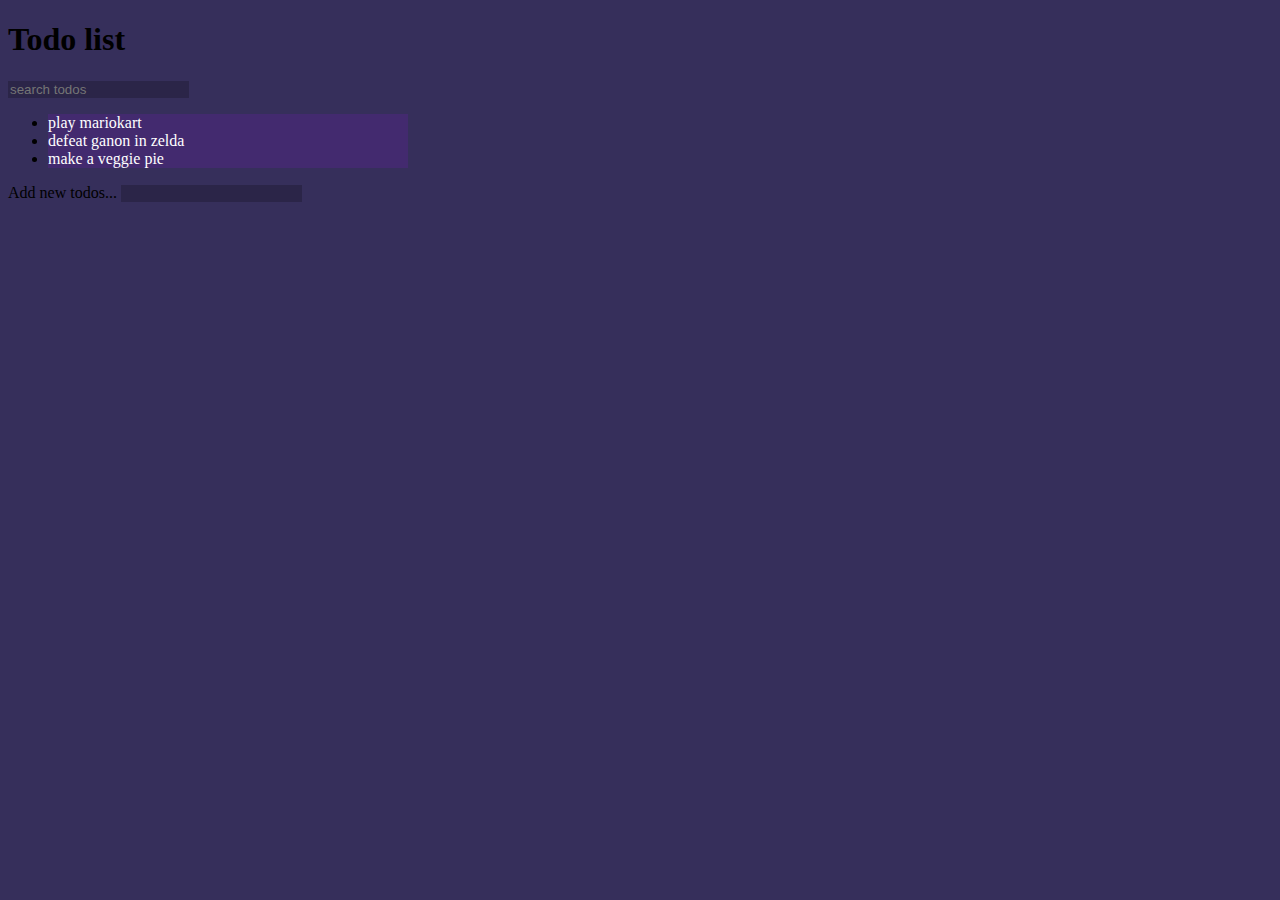
<file: index.html>
<!DOCTYPE html>
<html lang="en">

<head>
    <meta charset="UTF-8">
    <meta http-equiv="X-UA-Compatible" content="IE=edge">
    <meta name="viewport" content="width=device-width, initial-scale=1.0">
    <link rel="stylesheet" href="https://cdnjs.cloudflare.com/ajax/libs/font-awesome/6.2.1/css/all.min.css"
        integrity="sha512-MV7K8+y+gLIBoVD59lQIYicR65iaqukzvf/nwasF0nqhPay5w/9lJmVM2hMDcnK1OnMGCdVK+iQrJ7lzPJQd1w=="
        crossorigin="anonymous" referrerpolicy="no-referrer" />
    <link href="https://cdn.jsdelivr.net/npm/bootstrap@5.3.0-alpha1/dist/css/bootstrap.min.css" rel="stylesheet"
        integrity="sha384-GLhlTQ8iRABdZLl6O3oVMWSktQOp6b7In1Zl3/Jr59b6EGGoI1aFkw7cmDA6j6gD" crossorigin="anonymous">
    <link rel="stylesheet" href="style.css">
    <title>Todos</title>
    <link rel="shortcut icon" type="image/png" href="/image/to-do-list.png">
</head>

<body>
    <div class="container">
        <header class="text-center text-light my-4">
            <h1 class="mb-4">Todo list</h1>
            <form class="search">
                <input class="form-control m-auto" type="text" name="search" placeholder="search todos">
            </form>
        </header>

        <ul class="list-group todos mx-auto text-light">
            <li class="list-group-item d-flex justify-content-between align-items-center">
                <span>play mariokart</span>
                <i class="far fa-trash-alt delete"></i>
            </li>

            <li class="list-group-item d-flex justify-content-between align-items-center">
                <span>defeat ganon in zelda</span>
                <i class="far fa-trash-alt delete"></i>
            </li>

            <li class="list-group-item d-flex justify-content-between align-items-center">
                <span>make a veggie pie</span>
                <i class="far fa-trash-alt delete"></i>
            </li>
        </ul>

        <form class="add text-center my-4">
            <label class="text-light">Add new todos...</label>
            <input type="text" class="form-control m-auto" name="add">
        </form>
    </div>

    <script src="scripts/send.js"></script>
</body>

</html>
</file>
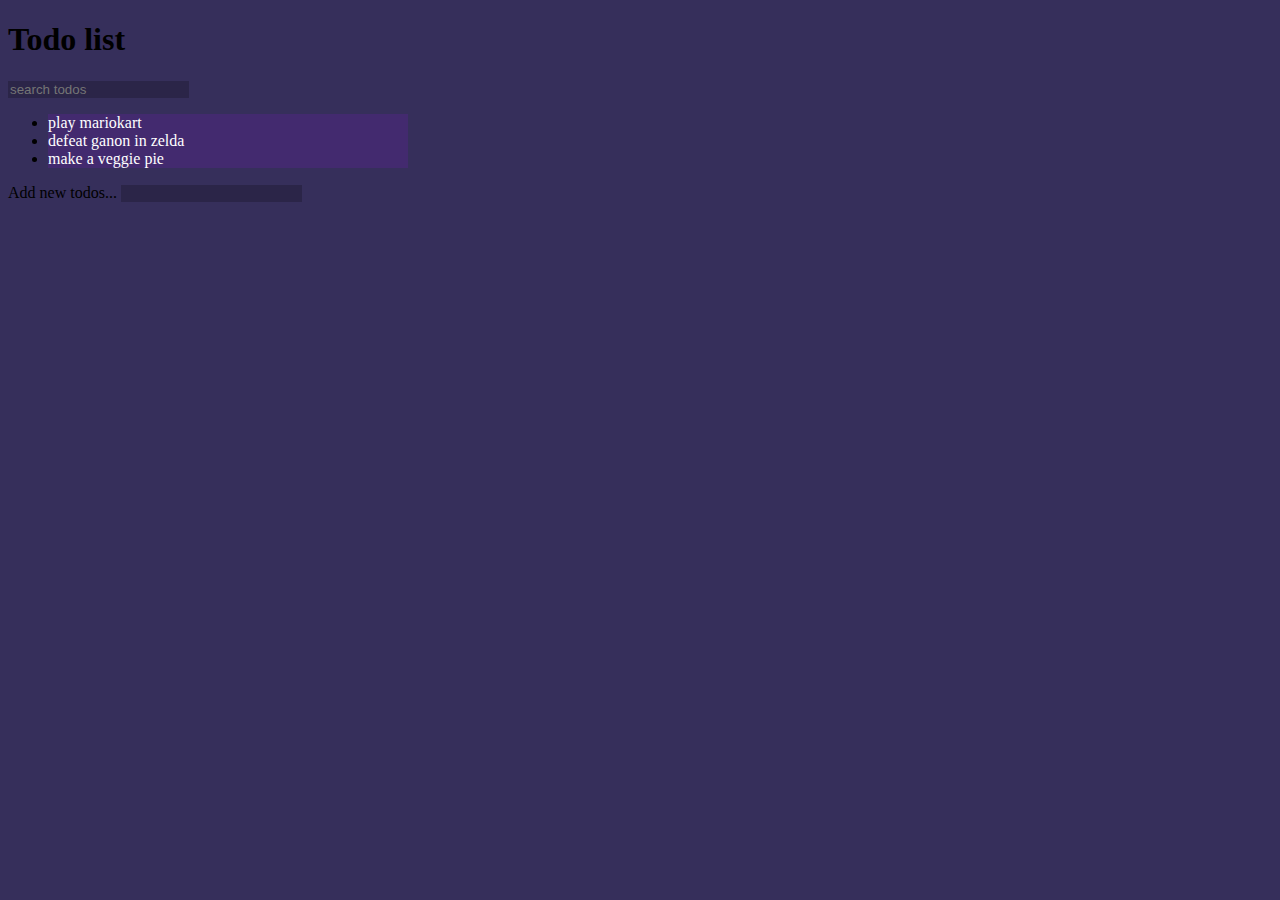
<file: index tods.html>
<!DOCTYPE html>
<html lang="en">

<head>
    <meta charset="UTF-8">
    <meta http-equiv="X-UA-Compatible" content="IE=edge">
    <meta name="viewport" content="width=device-width, initial-scale=1.0">
    <link rel="stylesheet" href="https://cdnjs.cloudflare.com/ajax/libs/font-awesome/6.2.1/css/all.min.css"
        integrity="sha512-MV7K8+y+gLIBoVD59lQIYicR65iaqukzvf/nwasF0nqhPay5w/9lJmVM2hMDcnK1OnMGCdVK+iQrJ7lzPJQd1w=="
        crossorigin="anonymous" referrerpolicy="no-referrer" />
    <link href="https://cdn.jsdelivr.net/npm/bootstrap@5.3.0-alpha1/dist/css/bootstrap.min.css" rel="stylesheet"
        integrity="sha384-GLhlTQ8iRABdZLl6O3oVMWSktQOp6b7In1Zl3/Jr59b6EGGoI1aFkw7cmDA6j6gD" crossorigin="anonymous">
    <link rel="stylesheet" href="style.css">
    <title>Todos</title>
</head>

<body>
    <div class="container">
        <header class="text-center text-light my-4">
            <h1 class="mb-4">Todo list</h1>
            <form class="search">
                <input class="form-control m-auto" type="text" name="search" placeholder="search todos">
            </form>
        </header>

        <ul class="list-group todos mx-auto text-light">
            <li class="list-group-item d-flex justify-content-between align-items-center">
                <span>play mariokart</span>
                <i class="far fa-trash-alt delete"></i>
            </li>

            <li class="list-group-item d-flex justify-content-between align-items-center">
                <span>defeat ganon in zelda</span>
                <i class="far fa-trash-alt delete"></i>
            </li>

            <li class="list-group-item d-flex justify-content-between align-items-center">
                <span>make a veggie pie</span>
                <i class="far fa-trash-alt delete"></i>
            </li>
        </ul>

        <form class="add text-center my-4">
            <label class="text-light">Add new todos...</label>
            <input type="text" class="form-control m-auto" name="add">
        </form>
    </div>

    <script src="send.js"></script>
</body>

</html>
</file>
<file: style.css>
body {
    background: #362f5b;
}

.container {
    max-width: 400px;
}

input[type=text],
input[type=text]:focus {
    color: #fff;
    border: none;
    background-color: rgba(0, 0, 0, 0.2);
    max-width: 400px;
}

.todos li {
    background: #432a6f;
}

.delete {
    cursor: pointer;
}

span {
    color: #fff;
}
.filtered {
    display: none !important;
}
</file>
